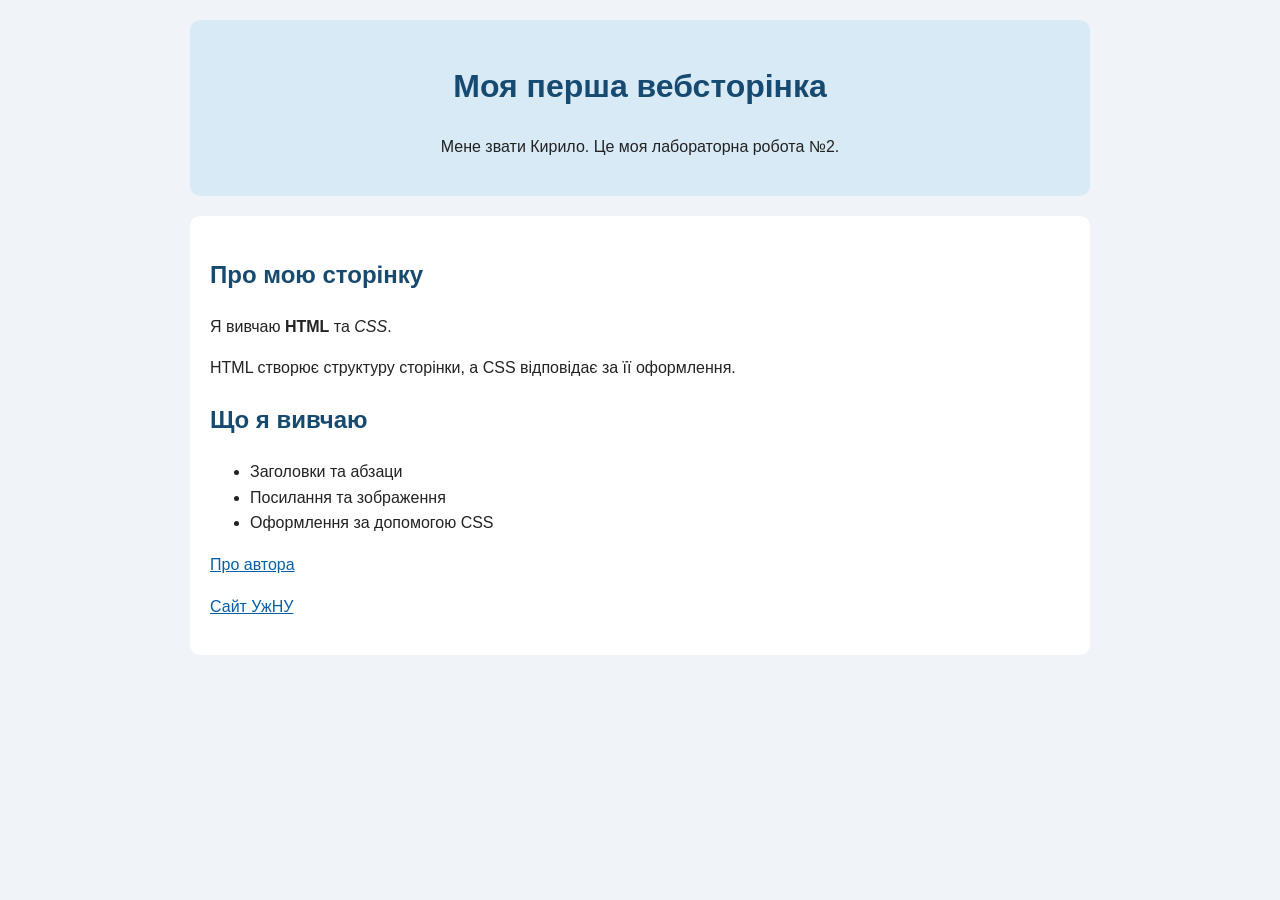
<file: Lab2_HTML/index.html>
<!DOCTYPE html>
<html lang="uk">
<head>
    <meta charset="UTF-8">
    <meta name="viewport" content="width=device-width, initial-scale=1.0">
    <title>Моя вебсторінка</title>
    <link rel="stylesheet" href="styles.css">
</head>
<body>
    <!-- Головна частина сторінки -->
    <header>
        <h1>Моя перша вебсторінка</h1>
        <p>Мене звати Кирило. Це моя лабораторна робота №2.</p>
    </header>

    <!-- Основний вміст -->
    <main>
        <h2>Про мою сторінку</h2>
        <p>Я вивчаю <b>HTML</b> та <i>CSS</i>.</p>
        <p>HTML створює структуру сторінки, а CSS відповідає за її оформлення.</p>

        <h2>Що я вивчаю</h2>
        <ul>
            <li>Заголовки та абзаци</li>
            <li>Посилання та зображення</li>
            <li>Оформлення за допомогою CSS</li>
        </ul>

        <!-- Посилання на інші сторінки -->
        <p><a href="author.html">Про автора</a></p>
        <p><a href="https://www.uzhnu.edu.ua/" target="_blank" rel="noopener noreferrer">Сайт УжНУ</a></p>
    </main>
</body>
</html>
</file>
<file: Lab2_HTML/styles.css>
body {
    font-family: Arial, sans-serif;
    background-color: #f0f4f8;
    color: #222;
    max-width: 900px;
    margin: 0 auto;
    padding: 20px;
    line-height: 1.6;
}

header {
    background-color: #d9eaf7;
    padding: 20px;
    border-radius: 10px;
    text-align: center;
}

h1, h2 {
    color: #174a70;
}

main {
    background-color: white;
    padding: 20px;
    margin-top: 20px;
    border-radius: 10px;
}

a {
    color: #075fa8;
}

a:hover {
    color: #d35400;
}

img {
    height: auto;
    margin-top: 10px;
}
</file>
